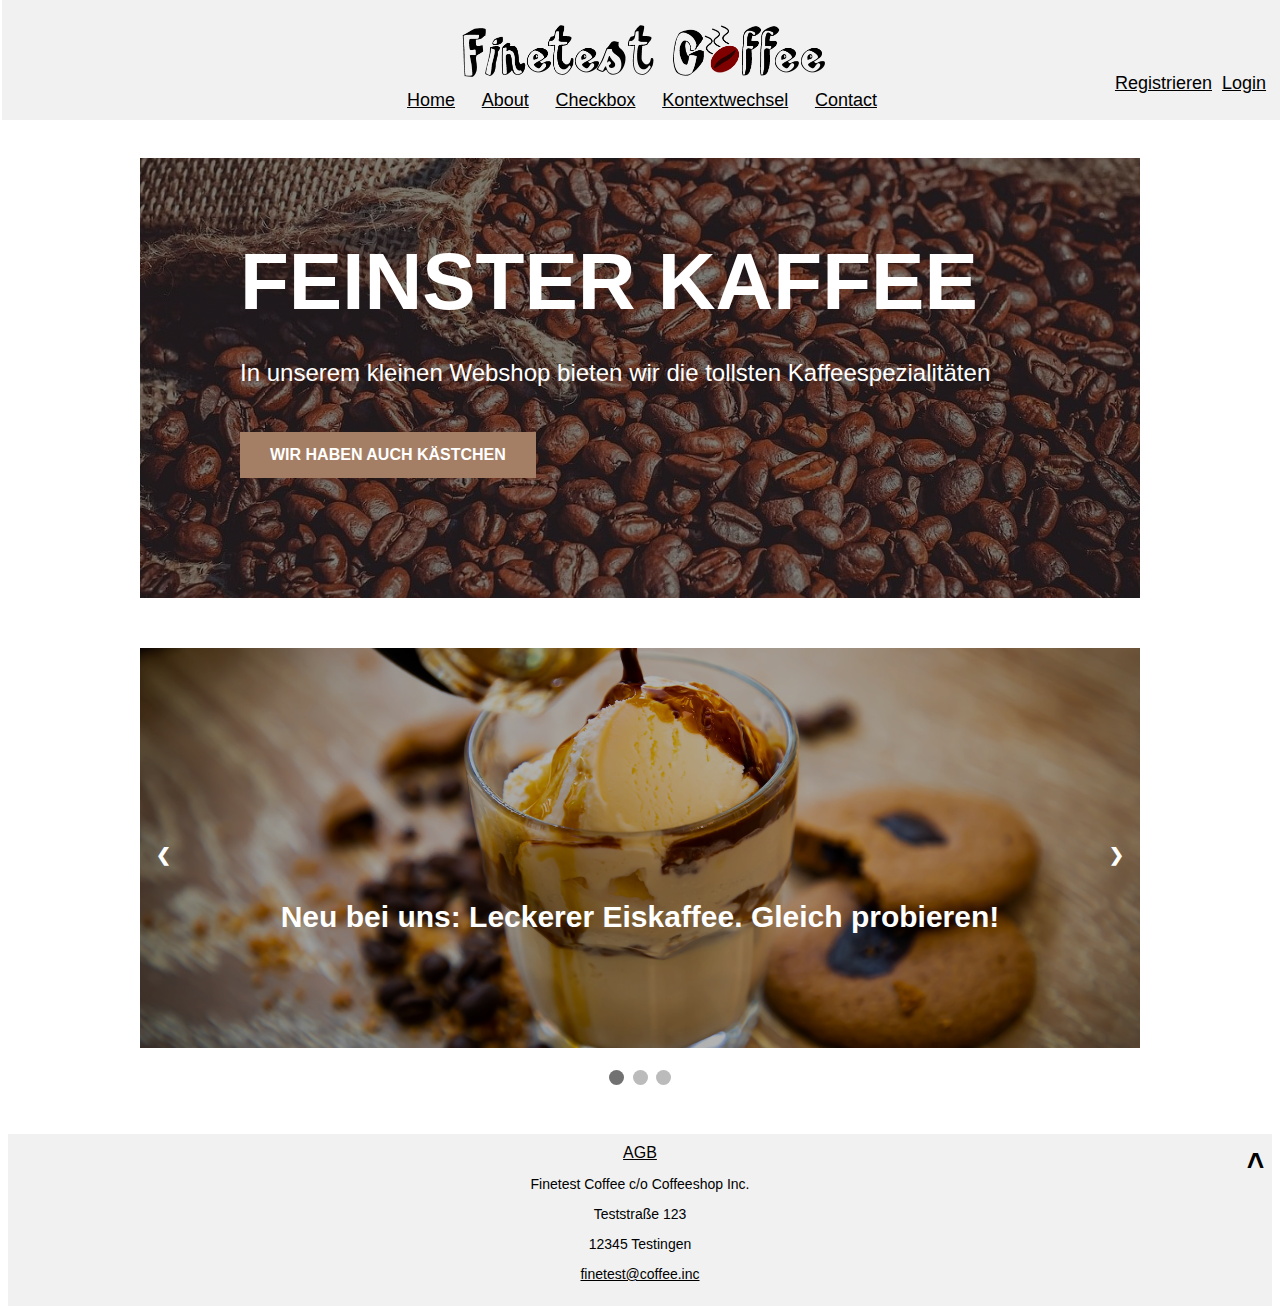
<file: index.html>
<!DOCTYPE html>
<html style="font-size: 16px;">

<head>
<meta charset="utf-8">
<meta name="viewport" content="width=device-width, initial-scale=1.0">
<link rel="stylesheet" href="css/coffeeshop.css">
	<link rel="stylesheet" href="css/login.css">
	<link rel="stylesheet" href="css/register.css">
	<link rel="icon" type="image/x-icon"
	href="img/coffee/icon.png">	
    <title>coffeeshop</title>


	<script>  
		var users = [["tester", "password", "Tester"],["admin", "admin", "Admin"]];
		if(JSON.parse(sessionStorage.getItem("Users")) == null){
			sessionStorage.setItem("Users", JSON.stringify(users));
		}
		console.log(JSON.parse(sessionStorage.getItem("Users")));
		console.log(sessionStorage.getItem("LoggedIn"));

		




		function displayLoginForm() {
	    	document.getElementById("overlay").style.display = "block";
			document.getElementById("login-username-msg").innerHTML = "";
		 	document.getElementById("login-password-msg").innerHTML = "";	
			 document.getElementById("loginform").reset();
				
	}    
	// When the user clicks anywhere outside of the modal, close it
	window.onclick = function(event) {
	if (event.target == document.getElementById("overlay")) {
		document.getElementById("login-username-msg").innerHTML = "";
		document.getElementById("login-password-msg").innerHTML = "";
		document.getElementById("loginform").reset();
		document.getElementById("overlay").style.display = "none";	
	}
	if (event.target == document.getElementById("modal-register")) {
		document.getElementById("register-username").innerHTML = "";
		document.getElementById("register-pw").innerHTML = "";
		document.getElementById("register-pwrep").innerHTML = "";
		
		document.getElementById("regform").reset();
		document.getElementById("modal-register").style.display = "none";	
	}
	}

		function displayRegForm(){
			document.getElementById("modal-register").style.display = "block";
		}



	</script>
</head>
<body>
	<header>
		
		<div>
 			<a href="index.html"><img id="headlogo" src="img/coffee/logo.png"></img></a> 
 		</div>
		
		<div id="profileArea">
		 	<div id='accountbar'><a href='#' onClick='displayLoginForm()'>Login</a></div>
			<div id='reglink'><a href='#' onClick='displayRegForm()'>Registrieren</a></div>
		</div>	
         
     
    
		<nav>
			<a class="topnavigation" href="index.html">Home</a> 
			<a class="topnavigation" href="about.html">About</a>
			<a class="topnavigation" href="checkboxes.html">Checkbox</a>		
			<a class="topnavigation" href="context.html">Kontextwechsel</a>			
			<a class="topnavigation" href="#footer">Contact</a>
		</nav>
	</header>

	<!-- Overlay für den modalen Dialog -->
	<div id="overlay" class="modaldialog">
		<div id="loginContainer">
		<h2>Login</h2>    	
		<form id="loginform" method="post" action="#">
			<div class="login">
				<div><input type="text" placeholder="Username" id="login-username" name="username" autocomplete="off"></div>
				<div><span id="login-username-msg"></span></div>
			</div>
			<div class="login">
									<input type="password" placeholder="Passwort" id="login-password" name="password" autocomplete="new-password">
								<div><span id="login-password-msg"></span></div>                
			</div>
			<div class="login">
				<input id="login-submit" type="button" onClick="checkLoginPassword()" value="Login">
			</div>
		</form>
		</div>
	</div>


	<div id="modal-register" class="modaldialog">
		<div id="containerRegister">
			<h2>Registrieren</h2>
			<div class="errormsg"></div>
			<form id="regform" action="javascript:register()" method="POST" name="form">
				<div class="reg email">
					<div><input type="text" placeholder="Username" class="form input" id="register-username" name="username" autocomplete="off" required="required" pattern="^[A-Za-z\d\u00d6\u00f6\u00c4\u00e4\u00dc\u00fc]{4,12}$" ></div>
					<div><span class="errormsg" id=usrmsg></span></div>
				</div>
				<div class="reg pw">
					<input type="password" placeholder="Passwort" class="form input" id="register-pw" name="pw" autocomplete="new-password" required="required" pattern="^[A-Za-z\d@$!%*?]{8,20}$" >
					<div><span class="errormsg" id=pwmsg></span></div>
				</div>
				<div class="reg rpw">
					<input type="password" placeholder="Passwort wiederholen" class="form input" id="register-pwrep" name="pwrep" autocomplete="new-password" required="required" pattern="^[A-Za-z\d@$!%*?]{8,20}$" >
					<div><span class="errormsg" id=repwmsg></span></div>
				</div>

				<div class="reg dropdown">
					<select id="register-role">
						<option>Kunde</option>
						<option>Tester</option>
						<option>Admin</option>
						<option>Händler</option>
					</select>
					
				</div>

				<div class="reg agbcheck">
					<label>
						<input type="checkbox" id="register-check" required="required" >Ja, ich habe die <a href="agb.html" target="_blank" rel="noopener noreferrer">AGB</a> gelesen und akzeptiere diese. 
					</label>
					<div><span class="errormsg" id=agbmsg></span></div>
				</div>
				<div class="reg btn">
					<input type="submit" class="button" value="Registrieren">
				</div>
			</form>  
    	</div> 

	</div>
	
	<div id="register-overlay" class="modaldialog">
		<div id="overlaysubmit">
			<div style="display:grid; padding: 15px;">
				<h2>Deine Registrierung war erfolgreich!</h2>
				<div>
					<span>Username:</span>
					<span id="successusrname"></span>
				</div>
				<div>
					<span>Passwort:</span>
					<span id="successpw"></span>
				</div>
				<div>
					<span>Rolle:</span>
					<span id="successtype"></span>
				</div>
				
				
				
			</div>
		<button type="button" class="button" onclick="window.location.replace('index.html')">OK</button>
		</div>
	</div>

	<script src="js/login.js"></script>   
	<script src="js/register.js"></script>   
	<content>

 

    <link rel="stylesheet" href="css/coffee/index.css">
    
    <section class="mpshopsection clearfix" id="mpshoplink">
    	<div class="mpshopdiv clearfix">
    		<h1 class="mpshoptitle">Feinster Kaffee</h1>
    		<p class="mpshoptext">In unserem kleinen Webshop bieten wir die tollsten Kaffeespezialitäten</p>
    		<a class="mpshopbtn" href="checkboxes.html">Wir haben auch Kästchen</a>
    	</div>
    </section>
    
	 
	<section id="carouselsec">
		<div class="slideshow-container">
			<div class="sec2slides fade">
				<img src="img/coffee/carousel1.jpg" class="sec2img">
				<div class="sec2slidetext">Neu bei uns: Leckerer Eiskaffee. Gleich probieren!</div>
			</div>
			<div class="sec2slides fade">
				<img src="img/coffee/carousel2.jpg" class="sec2img">
				<div class="sec2slidetext">Gerade in der kalten Jahreszeit: Kaffee, Chai, heiße Schokolade</div>
			</div>
			<div class="sec2slides fade">
				<img src="img/coffee/carousel3.jpg" class="sec2img">
				<div class="sec2slidetext">Auch für Profis: Bohnen von höchster Qualität</div>
			</div>
			<a class="prev" onclick="plusSlides(-1)">&#10094;</a>
  			<a class="next" onclick="plusSlides(1)">&#10095;</a>
		</div>
		<br>
        <div style="text-align:center">
          <span class="dot" onclick="currentSlide(1)"></span>
          <span class="dot" onclick="currentSlide(2)"></span>
          <span class="dot" onclick="currentSlide(3)"></span>
          <span id="dots">000</span>
        </div>
    
	</section>
	<script src="js/index.js"></script>
		<section id="bottomsection">
	</section>
	
	</content>
	<footer id="footer">
	  <a id="linktop" onclick="window.scrollTo(0, 0);">&#708;</a>
	  <div>
	  	 <a href='agb.html'>AGB</a> 
	  </div>
	  <div id="contactdata">
	  	<p>Finetest Coffee c/o Coffeeshop Inc.</p>
	  	<p>Teststraße 123</p>
	  	<p>12345 Testingen</p>
	  	<p><a href="mailto:testshoptest0@gmail.com">finetest@coffee.inc</a></p>
	  </div>
			

 	 </footer>

	 <script>
	 if(sessionStorage.getItem("LoggedIn") != null){
		let usrinf = JSON.parse( sessionStorage.getItem("LoggedIn"))
		document.getElementById("profileArea").innerHTML = "<div>" + usrinf[0] + " | " + usrinf[2] +"</div><div id='logout'><a href='#' onClick='logout()'>Logout</a></div>";
		}
	</script>


  </body>

</html>
</file>
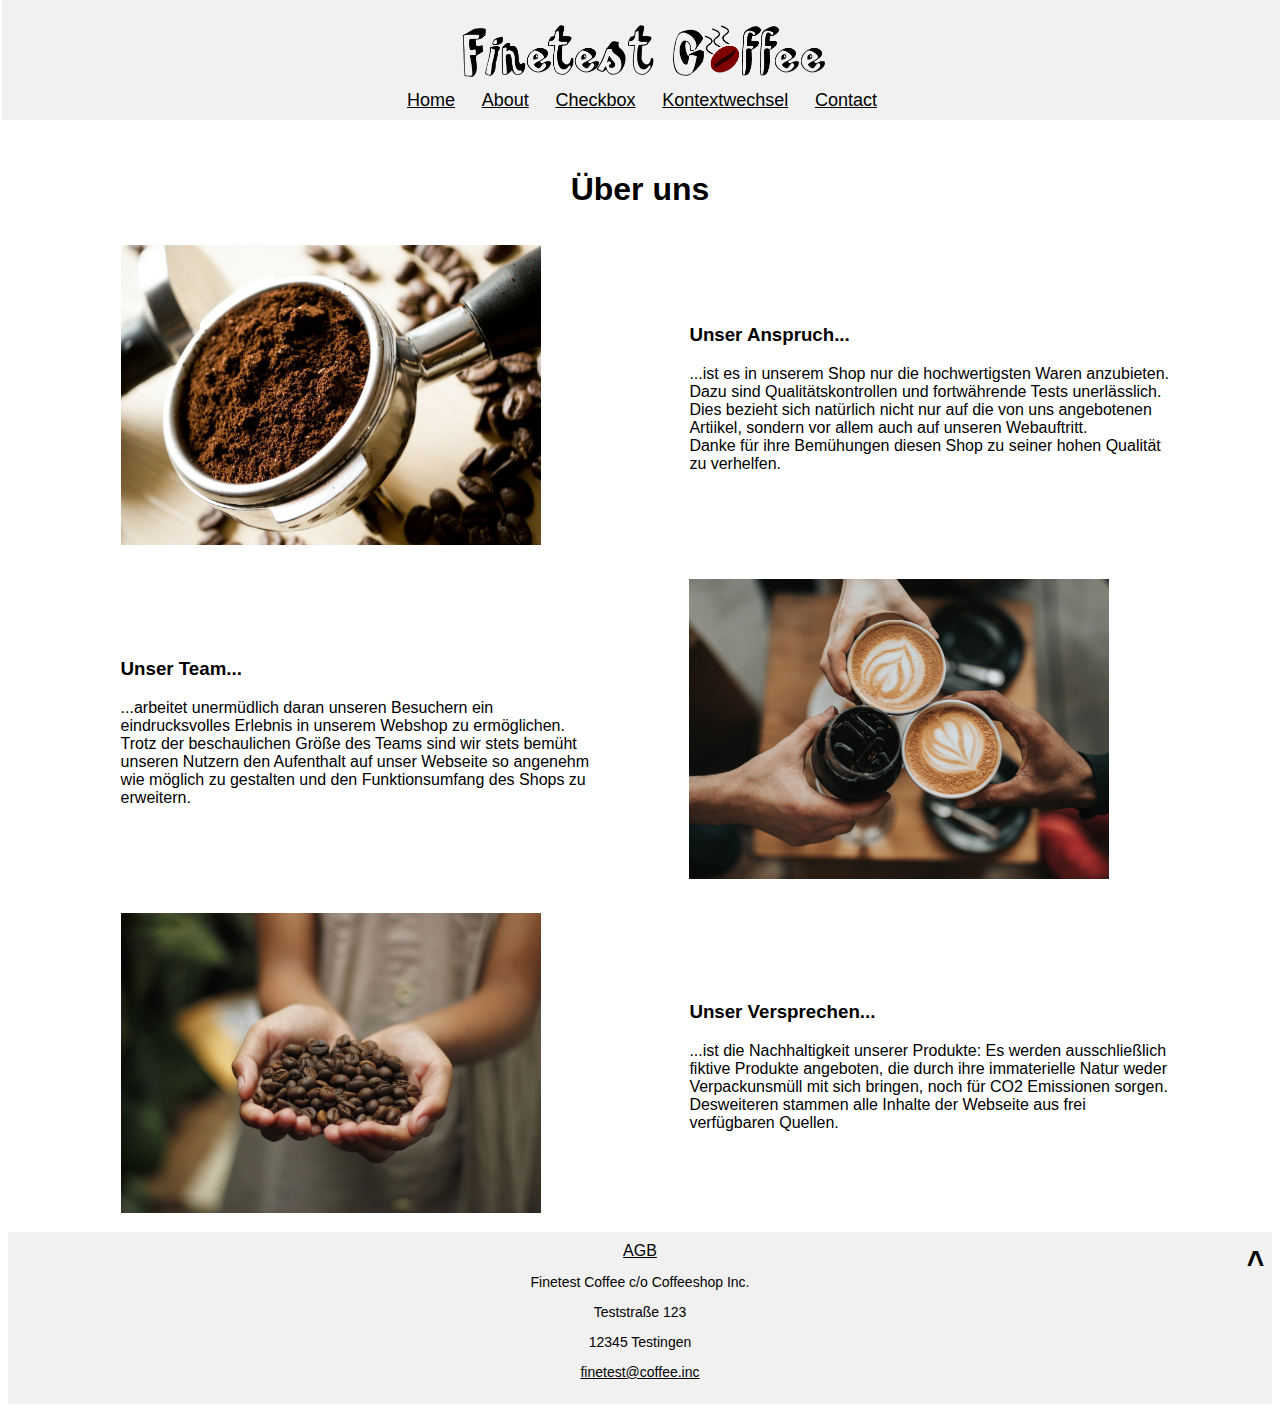
<file: about.html>
<!DOCTYPE html>
<html style="font-size: 16px;">

<meta http-equiv="content-type" content="text/html;charset=UTF-8" />
<head>
<meta charset="utf-8">
<meta name="viewport" content="width=device-width, initial-scale=1.0">
<link rel="stylesheet" href="css/coffeeshop.css">
<link rel="icon" type="image/x-icon" href="img/coffee/icon.png">	

		
<title>coffeeshop</title>
</head>

<body>
	<header>

		<div>
 			<a href="index.html"><img id="headlogo" src="img/coffee/logo.png"></img></a> 
 		</div>
 
 		<nav>
			<a class="topnavigation" href="index.html">Home</a> 
			<a class="topnavigation" href="about.html">About</a>
			<a class="topnavigation" href="checkboxes.html">Checkbox</a>		
			<a class="topnavigation" href="context.html">Kontextwechsel</a>			
			<a class="topnavigation" href="#footer">Contact</a>
		</nav>
	</header>


	<content>	<link rel="stylesheet" href="css/coffee/about.css">
	<div class="row">
    	<div class="col" id="maincontent">
        	<section class="sectitle">
        		<h1>Über uns</h1>
        	</section>
        	<section class="seccontent">
        		<div class="secrow">
        			<div class="seccol">
        				<img class="secimg" src="img/coffee/about1.png">
        			</div>
        			<div class="seccol">
        				<div class="coltext">
        					<h3>Unser Anspruch...</h3>
            				<p>...ist es in unserem Shop nur die hochwertigsten Waren anzubieten. Dazu sind Qualitätskontrollen und fortwährende Tests unerlässlich.<br> Dies bezieht sich natürlich nicht nur auf die von uns angebotenen Artiikel, sondern vor allem auch auf unseren Webauftritt.<br> Danke für ihre Bemühungen diesen Shop zu seiner hohen Qualität zu verhelfen.</p>
        				</div>
        			</div>
        		</div>
        	</section>
        	<section>
        		<div class="secrow">
        			<div class="seccol">
        				<div class="coltext">
        					<h3>Unser Team...</h3>
            				<p>...arbeitet unermüdlich daran unseren Besuchern ein eindrucksvolles Erlebnis in unserem Webshop zu ermöglichen. <br>Trotz der beschaulichen Größe des Teams sind wir stets bemüht unseren Nutzern den Aufenthalt auf unser Webseite so angenehm wie möglich zu gestalten und den Funktionsumfang des Shops zu erweitern.</p>
        				</div>
        			</div>
        			<div class="seccol">
        				<img class="secimg" src="img/coffee/about2.png">
        			</div>
        		</div>
        	</section><section>
        		<div class="secrow">
        			<div class="seccol">
        				<img class="secimg" src="img/coffee/about3.png">
        			</div>
        			<div class="seccol">
        				<div class="coltext">
        					<h3>Unser Versprechen...</h3>
            				<p>...ist die Nachhaltigkeit unserer Produkte: Es werden ausschließlich fiktive Produkte angeboten, die durch ihre immaterielle Natur weder Verpackunsmüll mit sich bringen, noch für CO2 Emissionen sorgen. Desweiteren stammen alle Inhalte der Webseite aus frei verfügbaren Quellen.</p>
        				</div>
        			</div>
        		</div>
        	</section>
    	</div>
	</div>
	
	</content>
	
	<footer id="footer">
	  <a id="linktop" onclick="window.scrollTo(0, 0);">&#708;</a>
	  <div>
	  	 <a href='agb.html'>AGB</a> 
	  </div>
	  <div id="contactdata">
	  	<p>Finetest Coffee c/o Coffeeshop Inc.</p>
	  	<p>Teststraße 123</p>
	  	<p>12345 Testingen</p>
	  	<p><a href="mailto:testshoptest0@gmail.com">finetest@coffee.inc</a></p>
	  </div>
			

	  	  	</footer>
  </body>


</html>
</file>
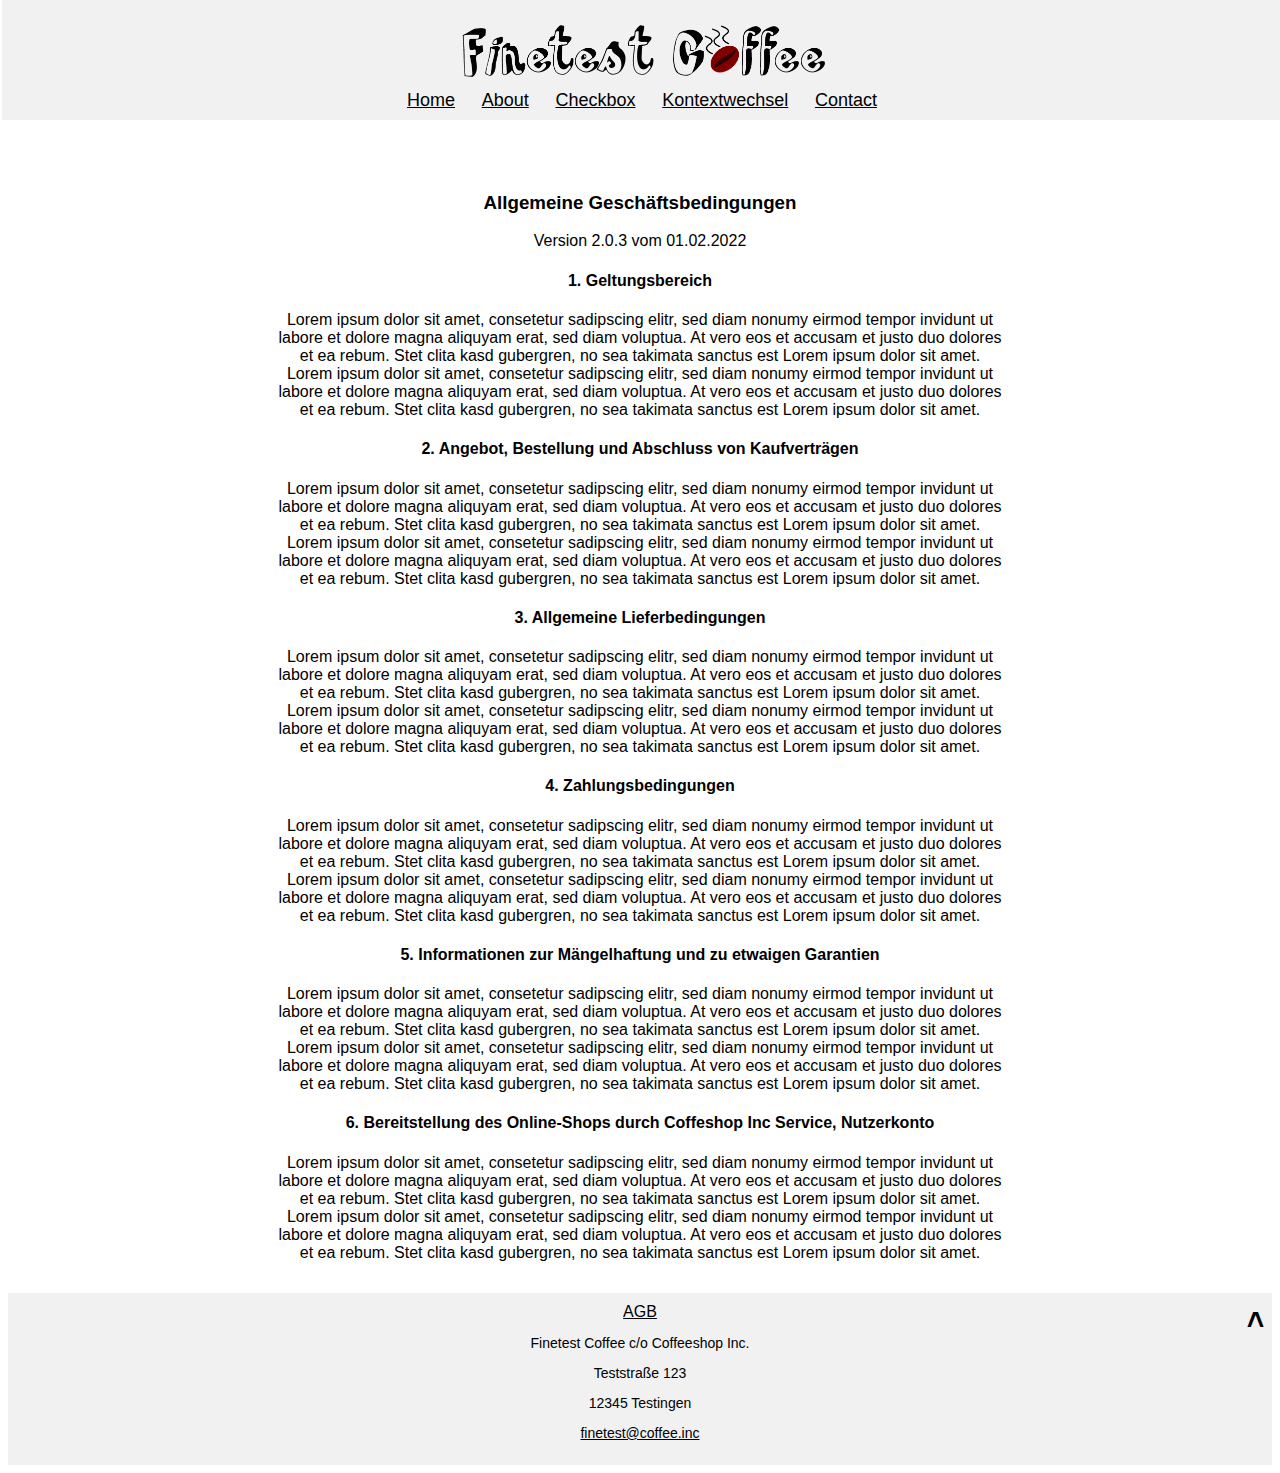
<file: agb.html>
<!DOCTYPE html>
<html style="font-size: 16px;">

<meta http-equiv="content-type" content="text/html;charset=UTF-8" />
<head>
<meta charset="utf-8">
<meta name="viewport" content="width=device-width, initial-scale=1.0">
<link rel="stylesheet" href="css/coffeeshop.css">
	<link rel="stylesheet" href="css/login.css">	<link rel="icon" type="image/x-icon"
	href="img/coffee/icon.png">

	<script>var defectvar=0;</script>	

		
    <title>coffeeshop</title>
</head>
<body>
	<header>

		<div>
 			<a href="index.html"><img id="headlogo" src="img/coffee/logo.png"></img></a> 
 		</div>

 		<nav>
			<a class="topnavigation" href="index.html">Home</a> 
			<a class="topnavigation" href="about.html">About</a>
			<a class="topnavigation" href="checkboxes.html">Checkbox</a>		
			<a class="topnavigation" href="context.html">Kontextwechsel</a>			
			<a class="topnavigation" href="#footer">Contact</a>
		</nav>
	</header>
	<content>

<div class="agbrow">
<div class="agbcol"></div>
<div class="agbcolmid">
    <div>
    <h3>Allgemeine Geschäftsbedingungen</h3>
    <p>Version 2.0.3 vom 01.02.2022<p>
    </div>
    <div>
    
    <h4>1. Geltungsbereich</h4><p>Lorem ipsum dolor sit amet, consetetur sadipscing elitr, sed diam nonumy eirmod tempor invidunt ut labore et dolore magna aliquyam erat,
     sed diam voluptua. At vero eos et accusam et justo duo dolores et ea rebum. Stet clita kasd gubergren, no sea takimata sanctus est Lorem ipsum dolor sit amet. Lorem 
     ipsum dolor sit amet, consetetur sadipscing elitr, sed diam nonumy eirmod tempor invidunt ut labore et dolore magna aliquyam erat, sed diam voluptua. At vero eos et
      accusam et justo duo dolores et ea rebum. Stet clita kasd gubergren, no sea takimata sanctus est Lorem ipsum dolor sit amet.</p>
    <h4>2. Angebot, Bestellung und Abschluss von Kaufverträgen</h4>
    <p>Lorem ipsum dolor sit amet, consetetur sadipscing elitr, sed diam nonumy eirmod tempor invidunt ut labore et dolore magna aliquyam erat,
     sed diam voluptua. At vero eos et accusam et justo duo dolores et ea rebum. Stet clita kasd gubergren, no sea takimata sanctus est Lorem ipsum dolor sit amet. Lorem 
     ipsum dolor sit amet, consetetur sadipscing elitr, sed diam nonumy eirmod tempor invidunt ut labore et dolore magna aliquyam erat, sed diam voluptua. At vero eos et
      accusam et justo duo dolores et ea rebum. Stet clita kasd gubergren, no sea takimata sanctus est Lorem ipsum dolor sit amet.</p>
    <h4>3. Allgemeine Lieferbedingungen</h4>
    <p>Lorem ipsum dolor sit amet, consetetur sadipscing elitr, sed diam nonumy eirmod tempor invidunt ut labore et dolore magna aliquyam erat,
     sed diam voluptua. At vero eos et accusam et justo duo dolores et ea rebum. Stet clita kasd gubergren, no sea takimata sanctus est Lorem ipsum dolor sit amet. Lorem 
     ipsum dolor sit amet, consetetur sadipscing elitr, sed diam nonumy eirmod tempor invidunt ut labore et dolore magna aliquyam erat, sed diam voluptua. At vero eos et
      accusam et justo duo dolores et ea rebum. Stet clita kasd gubergren, no sea takimata sanctus est Lorem ipsum dolor sit amet.</p>
    <h4>4. Zahlungsbedingungen</h4>
    <p>Lorem ipsum dolor sit amet, consetetur sadipscing elitr, sed diam nonumy eirmod tempor invidunt ut labore et dolore magna aliquyam erat,
     sed diam voluptua. At vero eos et accusam et justo duo dolores et ea rebum. Stet clita kasd gubergren, no sea takimata sanctus est Lorem ipsum dolor sit amet. Lorem 
     ipsum dolor sit amet, consetetur sadipscing elitr, sed diam nonumy eirmod tempor invidunt ut labore et dolore magna aliquyam erat, sed diam voluptua. At vero eos et
      accusam et justo duo dolores et ea rebum. Stet clita kasd gubergren, no sea takimata sanctus est Lorem ipsum dolor sit amet.</p>
    <h4>5. Informationen zur Mängelhaftung und zu etwaigen Garantien</h4>
    <p>Lorem ipsum dolor sit amet, consetetur sadipscing elitr, sed diam nonumy eirmod tempor invidunt ut labore et dolore magna aliquyam erat,
     sed diam voluptua. At vero eos et accusam et justo duo dolores et ea rebum. Stet clita kasd gubergren, no sea takimata sanctus est Lorem ipsum dolor sit amet. Lorem 
     ipsum dolor sit amet, consetetur sadipscing elitr, sed diam nonumy eirmod tempor invidunt ut labore et dolore magna aliquyam erat, sed diam voluptua. At vero eos et
      accusam et justo duo dolores et ea rebum. Stet clita kasd gubergren, no sea takimata sanctus est Lorem ipsum dolor sit amet.</p>
   	<h4>6. Bereitstellung des Online-Shops durch Coffeshop Inc Service, Nutzerkonto</h4>
    <p>Lorem ipsum dolor sit amet, consetetur sadipscing elitr, sed diam nonumy eirmod tempor invidunt ut labore et dolore magna aliquyam erat,
     sed diam voluptua. At vero eos et accusam et justo duo dolores et ea rebum. Stet clita kasd gubergren, no sea takimata sanctus est Lorem ipsum dolor sit amet. Lorem 
     ipsum dolor sit amet, consetetur sadipscing elitr, sed diam nonumy eirmod tempor invidunt ut labore et dolore magna aliquyam erat, sed diam voluptua. At vero eos et
      accusam et justo duo dolores et ea rebum. Stet clita kasd gubergren, no sea takimata sanctus est Lorem ipsum dolor sit amet.</p>
    </div>


</div>
<div class="agbcol"></div>
</div>

	</content>
	<footer id="footer">
	  <a id="linktop" onclick="window.scrollTo(0, 0);">&#708;</a>
	  <div>
	  	 <a href='agb.html'>AGB</a> 
	  </div>
	  <div id="contactdata">
	  	<p>Finetest Coffee c/o Coffeeshop Inc.</p>
	  	<p>Teststraße 123</p>
	  	<p>12345 Testingen</p>
	  	<p><a href="mailto:testshoptest0@gmail.com">finetest@coffee.inc</a></p>
	  </div>


	  	  	</footer>
  </body>

</html>
</file>
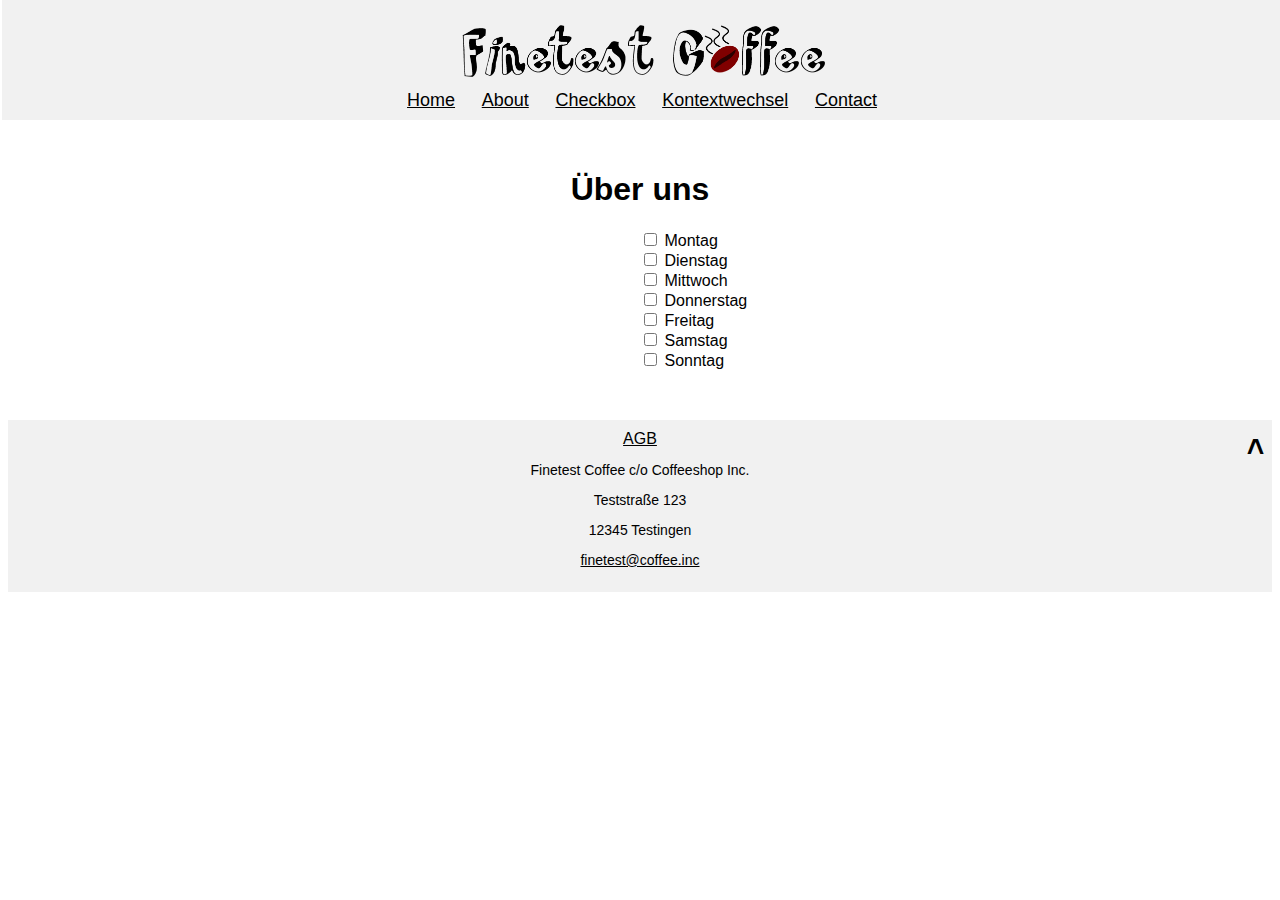
<file: checkboxes.html>
<!DOCTYPE html>
<html style="font-size: 16px;">

<meta http-equiv="content-type" content="text/html;charset=UTF-8" />
<head>
<meta charset="utf-8">
<meta name="viewport" content="width=device-width, initial-scale=1.0">
<link rel="stylesheet" href="css/coffeeshop.css">
<link rel="icon" type="image/x-icon" href="img/coffee/icon.png">	

		
<title>coffeeshop</title>
</head>

<body>
	<header>

		<div>
 			<a href="index.html"><img id="headlogo" src="img/coffee/logo.png"></img></a> 
 		</div>
 
 		<nav>
			<a class="topnavigation" href="index.html">Home</a> 
			<a class="topnavigation" href="about.html">About</a>
			<a class="topnavigation" href="checkboxes.html">Checkbox</a>		
			<a class="topnavigation" href="context.html">Kontextwechsel</a>			
			<a class="topnavigation" href="#footer">Contact</a>
		</nav>
	</header>


	<content>	<link rel="stylesheet" href="css/coffee/checkboxes.css">
	<div class="row">
    	<div class="col" id="maincontent">
        	<section class="sectitle">
        		<h1>Über uns</h1>
        	</section>
        	<section class="seccontent">
        		<div>
                    <form>
                        <div>
                            <input type="checkbox" id="cb1" name="checkbox1">
                            <label for="checkbox1">Montag</label>
                        </div>
                        <div>
                            <input type="checkbox" id="cb2" name="checkbox2">
                            <label for="checkbox2">Dienstag</label>
                        </div>
                        <div>
                            <input type="checkbox" id="cb3" name="checkbox3">
                            <label for="checkbox3">Mittwoch</label>
                        </div>
                        <div>
                            <input type="checkbox" id="cb4" name="checkbox4">
                            <label for="checkbox4">Donnerstag</label>
                        </div>
                        <div>
                            <input type="checkbox" id="cb5" name="checkbox5">
                            <label for="checkbox5">Freitag</label>
                        </div>
                        <div>
                            <input type="checkbox" id="cb6" name="checkbox6">
                            <label for="checkbox6">Samstag</label>
                        </div>
                        <div>
                            <input type="checkbox" id="cb7" name="checkbox7">
                            <label for="checkbox7">Sonntag</label>
                        </div>
                    </form>
                </div>
        	</section>
    	</div>
	</div>
	
	</content>
	
	<footer id="footer">
	  <a id="linktop" onclick="window.scrollTo(0, 0);">&#708;</a>
	  <div>
	  	 <a href='agb.html'>AGB</a> 
	  </div>
	  <div id="contactdata">
	  	<p>Finetest Coffee c/o Coffeeshop Inc.</p>
	  	<p>Teststraße 123</p>
	  	<p>12345 Testingen</p>
	  	<p><a href="mailto:testshoptest0@gmail.com">finetest@coffee.inc</a></p>
	  </div>
			

	  	  	</footer>
  </body>


</html>
</file>
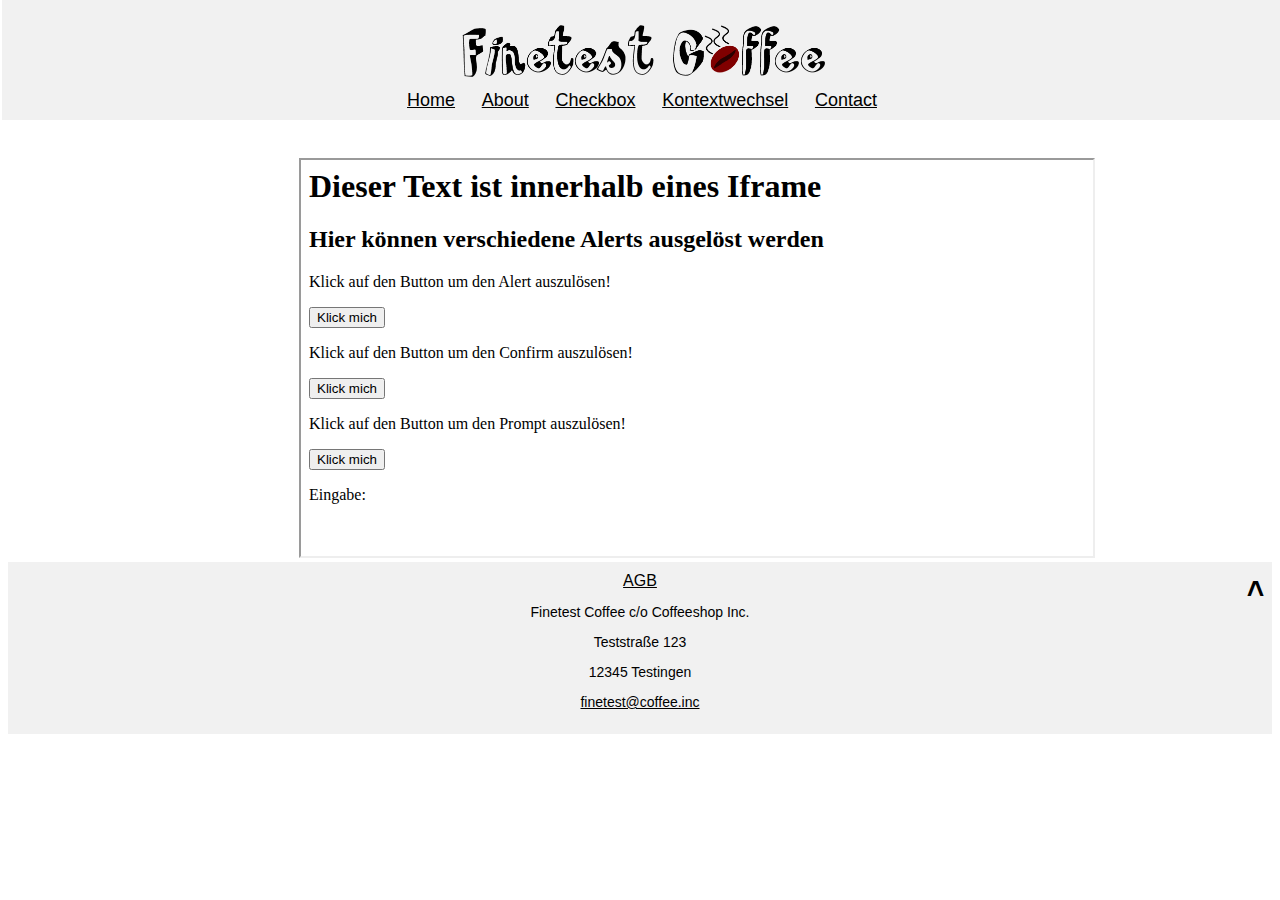
<file: context.html>
<!DOCTYPE html>
<html style="font-size: 16px;">

<meta http-equiv="content-type" content="text/html;charset=UTF-8" />
<head>
<meta charset="utf-8">
<meta name="viewport" content="width=device-width, initial-scale=1.0">
<link rel="stylesheet" href="css/coffeeshop.css">
<link rel="icon" type="image/x-icon" href="img/coffee/icon.png">	

		
<title>coffeeshop</title>
</head>

<body>
	<header>

		<div>
 			<a href="index.html"><img id="headlogo" src="img/coffee/logo.png"></img></a> 
 		</div>
 
 		<nav>
			<a class="topnavigation" href="index.html">Home</a> 
			<a class="topnavigation" href="about.html">About</a>
			<a class="topnavigation" href="checkboxes.html">Checkbox</a>		
			<a class="topnavigation" href="context.html">Kontextwechsel</a>			
			<a class="topnavigation" href="#footer">Contact</a>
		</nav>
	</header>


	<content>	<link rel="stylesheet" href="css/coffee/about.css">
	<div class="row">
    	<div class="col" id="maincontent">
            <iframe id="MyIframe" src="frame.html">
            </iframe>

            
    	</div>
	</div>
	
	</content>
	
	<footer id="footer">
	  <a id="linktop" onclick="window.scrollTo(0, 0);">&#708;</a>
	  <div>
	  	 <a href='agb.html'>AGB</a> 
	  </div>
	  <div id="contactdata">
	  	<p>Finetest Coffee c/o Coffeeshop Inc.</p>
	  	<p>Teststraße 123</p>
	  	<p>12345 Testingen</p>
	  	<p><a href="mailto:testshoptest0@gmail.com">finetest@coffee.inc</a></p>
	  </div>
			

	  	  	</footer>
  </body>


</html>
</file>
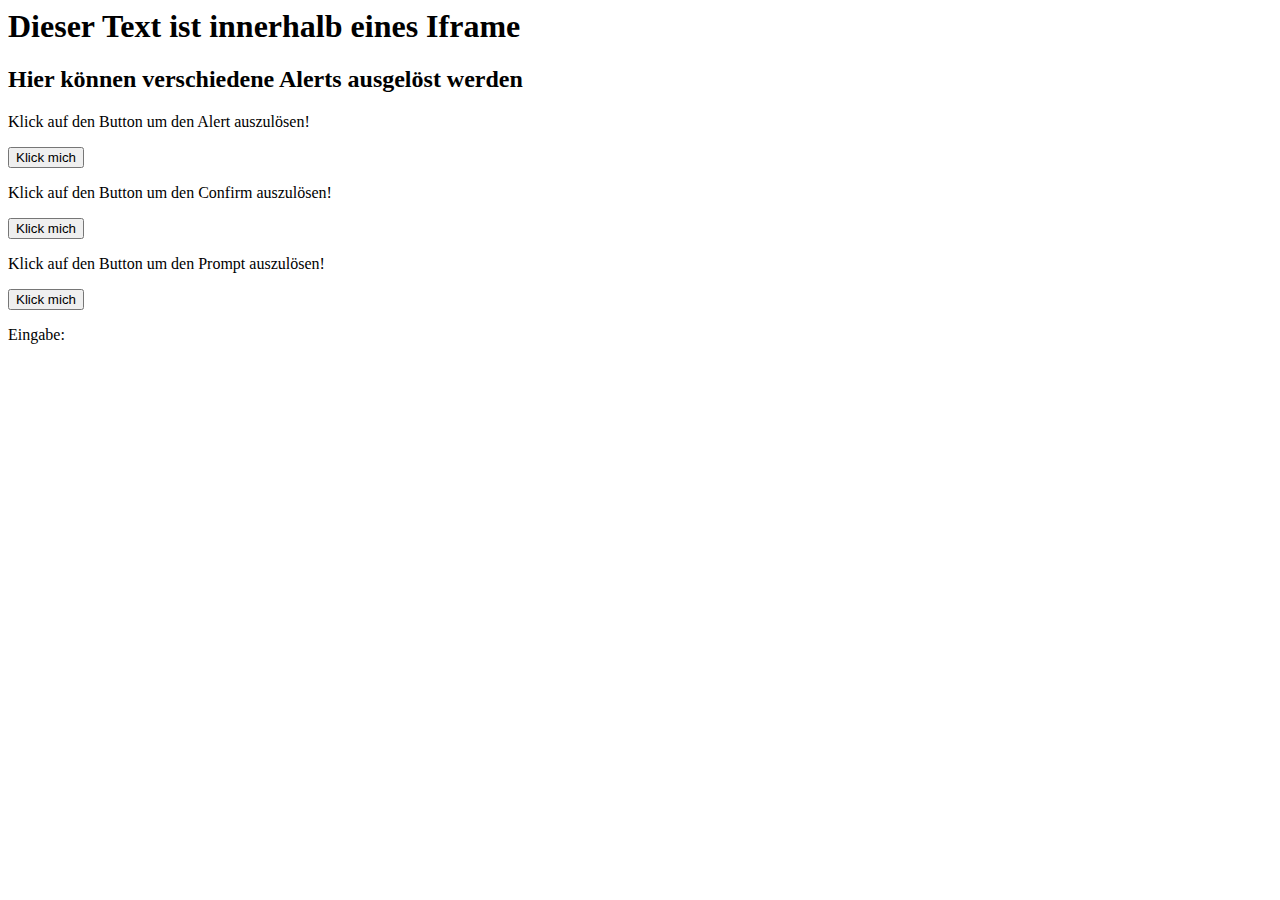
<file: frame.html>
<html>
    <head>
    </head>
    <body contenteditable="false">

    <h1>Dieser Text ist innerhalb eines Iframe</h1>
    <h2>Hier können verschiedene Alerts ausgelöst werden</h2>
    
    <p>Klick auf den Button um den Alert auszulösen!</p>
    
    <button onclick="myAlert()">Klick mich</button>

    <p>Klick auf den Button um den Confirm auszulösen!</p>
    
    <button onclick="myConfirm()">Klick mich</button>

    <p>Klick auf den Button um den Prompt auszulösen!</p>
    
    <button onclick="myPrompt()">Klick mich</button>
    <p>Eingabe:</p><p id="promptresult"></p>
    
    <script>
    function myAlert() {
      alert("Hallo! Das ist ein Alert.");
    }
    function myConfirm() {
      confirm("Hallo! Das ist ein Confirm.");
    }
    function myPrompt() {
      let prompttext = prompt("Hallo! Das ist ein Prompt.");
      document.getElementById("promptresult").innerHTML = prompttext;
    }

    </script>
    
    
    
    </body></html>
</file>
<file: css/coffeeshop.css>
* {
  box-sizing: border-box;
}

/* Style the body */
body {
  font-family: Arial, Helvetica, sans-serif;
}

header {
  top:0px;
  position:fixed !important;
  width:100%;
  z-index: 9999;
  background-color: #f1f1f1;
  padding: 20px;
  text-align: center;
  font-size: 24px;
  margin-left:-6px;
  height:140px;
}
content {
  top:150px;
  position:relative;
  width:100%;
  overflow:auto;
  width:100%;
}
footer {
  bottom:0px;
  position:relative;
  margin-top:150px;
  width:100%;
  background-color: #f1f1f1;
  padding: 10px;
  text-align: center;
}
#MyIframe{
    margin-left: 20%;
    width: 70%;
    height: 400px;

}
#headlogo{
	max-width: 30%;
	max-height: 80px;
}
#linktop{
    text-decoration: none;
    font-size: 30px;
    font-weight: 600;
    position: absolute;
    left: 98%;
    cursor:pointer;
}
#profileArea{
	font-size: 18px;
	position: absolute;
 	bottom: 13px;
 	margin-top: 30px;
	right: 60px;
}
#accountbar{
	font-size: 18px;
	position: absolute;
 	bottom: 13px;
 	margin-top: 30px;
	
}
#reglink {
	font-size: 18px;
	position: absolute;
 	bottom: 13px;
 	margin-top: 30px;
	right: 10px;
}
.topnavigation {
  font-size: 18px;
  padding: 10px
}
#cart {
  position: absolute;
  bottom: 60px;
  right: 60px;
}

#contactdata{
	font-size: 14px;	
}

a {
  text-decoration: underline;
}
a:link {
  color: black;
}
a:visited {
  color: black;;
}
a:hover {
  color: #FF304C;
}
.textcenter{
	text-align:center;
}
.errormsg{
	color:red;
	font-size: 12px;
}
/* Hintergrund transparent �berlagern */
.modaldialog{
	position: fixed;
	display: none;
	width: 100%;
	height: 100%;
	top: 0;
	left: 0;
	right: 0;
	bottom: 0;
	background-color: rgba(0,0,0,0.4);
	z-index: 1;
}
/* Login-Dialog für den modalen Dialog */
#loginContainer {
	margin: 15% auto;
	padding: 20px;
	border: 1px solid #888;
	background-color: #ffffff;
	width: 50%;
	text-align: center;
	vertical-align: middle;
}

/* Login-Dialog für den modalen Dialog Registrierung */
#containerRegister {
	margin: 15% auto;
	padding: 20px;
	border: 1px solid #888;
	background-color: #ffffff;
	width: 50%;
	text-align: center;
	vertical-align: middle;
}


/* Allgemein: Formular Eingabefelder */
input {
	border: 1px solid #ced4da;
	border-radius: 3px;
	padding: 0.375rem 0.5rem;
}
select {
	border: 1px solid #ced4da;
	border-radius: 3px;
	padding: 0.375rem 0.5rem;
}
.button {
  transition-duration: 0.4s;
  border: 1px solid #ced4da;
  border-radius: 3px;
  padding: 0.375rem 0.5rem;
}
.button:hover {
  background-color: #cecece; 
}
/* AGB Seite */
.agbcol {
  float: left;
  width: 20%;
  padding: 15px;
}
.agbcolmid{
  float: left;
  width: 60%;
  padding: 15px;
  list-style-position: inside;
  text-align: center;
}
.agbrow:after {
  content: "";
  display: table;
  clear: both;
}
.hidden{
	visibility: hidden;
	pointer-events: none;
}
.constructionsec{
	margin: auto;
	max-width: 1000px;
	text-align:center;
	padding: 50px;
}
.imgconstruction{
	height: 250px;
}

#cartCount {
	position: absolute;
	bottom: 25px;
	left: 22px;
	font-size: 50%;
	background-color: #A47F66;
	color: white;
	padding: 2px;
	border-radius: 20px;
}
@media only screen and (max-width: 1350px) {
		header{
		height:120px;
	}
}
@media only screen and (max-width: 800px) and (max-height:800px) {
	header{
		height:100px;
	}
	#accountbar {
		font-size: 16px;
	 	bottom: 0px;
		
	}
	#reglink{
		font-size: 16px;
		position: absolute;
		bottom: 20px;
		right: -39px;
	}

	#shoppingcart{
		
		width: 25px;
		height:25px;
	}
	.topnavigation {
		font-size: 16px;
	}
	#cartCount{
		bottom:15px;
	}
	#cart {
		right: 30px;
		top:20px;
	}
	content{
		top: 130px;
	}
	#linktop{
		left:95%;
	}
}	
@media only screen and (max-height:700px) {
	#headlogo{
		max-width: 30%;
		max-height: 50px;
	}
}
</file>
<file: css/login.css>
/* Loginformular */
.loginContainer {
    text-align: center;
    width: 100%;
}

.login {
    padding: 5px;
    margin: auto;
    font-size: 14px;
    padding-top: 10px;   
}

#overlaysubmit {
	margin: 15% auto;
	padding: 20px;
	border: 1px solid #888;
	background-color: #ffffff;
	width: 30%;
	text-align: center;
	vertical-align: middle;
}
</file>
<file: css/register.css>
/* Registrierungsformular */
.regContainer {
    text-align: center;
    width: 100%;
}

.reg {
    padding: 5px;
    margin: auto;
}

.agbcheck {
    font-size: 12px;
}

#overlaysubmit {
	margin: 15% auto;
	padding: 20px;
	border: 1px solid #888;
	background-color: #ffffff;
	width: 30%;
	text-align: center;
	vertical-align: middle;
}
</file>
<file: css/coffee/index.css>
.mpshopsection{
	background-image: linear-gradient(0deg, rgba(0,0,0,0.5), rgba(0,0,0,0.5)), url(../../img/coffee/mainpage_shoplink.jpg); 
	background-position: 50% 50%; 
	color: #ffffff;
	background-size: cover;
	background-repeat: no-repeat;
	line-height: 1.6;
	max-height: 500px;
    max-width: 1000px;
    margin: auto;
}
.mpshopdiv{
	pointer-events: none;
}
.mpshoptitle{
	text-transform: uppercase;
    font-size: 5rem;
    margin-left: 100px;
	line-height: 1.1;
	position: relative; 
	font-family: Roboto,sans-serif;
    margin-block-start: 1em;
    margin-block-end: 0.35em;  
}
.mpshoptext{
    font-size: 1.5rem;
    margin-left: 100px;
}
.mpshopbtn{
	pointer-events: initial;
	text-transform: uppercase;
	font-weight: 700;
	margin: 40px 100px 120px;
	color: #ffffff !important;
	background-color: #A47F66 !important;
	display: table;
	cursor: pointer;
	padding: 10px 30px;
	text-decoration: none;
}
    
.clearfix:after {
	clear: both;
}
.clearfix:after, .clearfix:before {
	content: '';
	display: table;
}
.slideshow-container {
	max-width: 1000px;
	position: relative;
	margin: auto;

}
.sec2img{
	width:100%;
	object-fit:cover;
	height:50vh;
	max-height: 400px;
	filter: brightness(0.7);
}
/* Hide the images by default */
.sec2slides {
  display: none;
}
/* Next & previous buttons */
.prev, .next {
  cursor: pointer;
  position: absolute;
  top: 50%;
  width: auto;
  margin-top: -22px;
  padding: 16px;
  color: white;
  font-weight: bold;
  font-size: 18px;
  transition: 0.6s ease;
  border-radius: 0 3px 3px 0;
  user-select: none;
  text-decoration: none;
}

/* Position the "next button" to the right */
.next {
  right: 0;
  border-radius: 3px 0 0 3px;
}

/* On hover, add a black background color with a little bit see-through */
.prev:hover, .next:hover {
  background-color: rgb(0 0 0 / 19%);
  color: white;
}

/* Caption text */
.sec2slidetext {
  color: #ffffff;
  font-size: 30px;
  font-weight: 600;
  padding: 8px 12px;
  position: absolute;
  bottom: 110px;
  width: 100%;
  text-align: center;
}

/* The dots/bullets/indicators */
.dot {
  cursor: pointer;
  height: 15px;
  width: 15px;
  margin: 0 2px;
  background-color: #bbb;
  border-radius: 50%;
  display: inline-block;
  transition: background-color 0.6s ease;
}

.active, .dot:hover {
  background-color: #717171;
}

/* Fading animation */
.fade {
  -webkit-animation-name: fade;
  -webkit-animation-duration: 3.5s;
  animation-name: fade;
  animation-duration: 3.5s;
  animation-timing-function: ease-in-out;
}

@-webkit-keyframes fade {
  from {opacity: .8}
  to {opacity: 1}
}

@keyframes fade {
  from {opacity: .8}
  to {opacity: 1}
}

#bottomsection{
	min-height: 5vh;
}

#carouselsec{
	margin-top:50px;
}
</file>
<file: css/coffee/about.css>
#maincontent{
	width:50%;
	margin:auto;
}

.secrow{
	display:flex;
}
.seccol{
	 flex: 50%;
     max-width:500px;
     margin:auto;
}
.secimg{
	max-width:500px;
	padding: 15px;
}
.coltext{
	padding-left: 15px;
}
.sectitle{
	text-align: center;
}
.seccontent{
	margin:auto;
}

@media only screen and (max-width: 2000px) {
	#maincontent{
		width:70%;
	}
}
@media only screen and (max-width: 1500px) {
	#maincontent{
		width:80%;
	}
}
@media only screen and (max-width: 1300px) {
	#maincontent{
		width:90%;
	}
	.secimg{
		max-width:450px;
	}
}
@media only screen and (max-width: 1000px) {
	#maincontent{
		width:100%;
	}
	.secimg{
		max-width:400px;
	}
}
@media only screen and (max-width: 800px) {
	#maincontent{
		width:100%;
	}
	.secimg{
		max-width:350px;
	}
}
</file>
<file: css/coffee/checkboxes.css>
#maincontent{
	width:50%;
	margin:auto;
}

.secrow{
	display:flex;
}
.seccol{
	 flex: 50%;
     max-width:500px;
     margin:auto;
}
.secimg{
	max-width:500px;
	padding: 15px;
}
.coltext{
	padding-left: 15px;
}
.sectitle{
	text-align: center;
}
.seccontent{
	margin:auto;
    padding-left: 50%;
    padding-bottom: 50px;
}

@media only screen and (max-width: 2000px) {
	#maincontent{
		width:70%;
	}
}
@media only screen and (max-width: 1500px) {
	#maincontent{
		width:80%;
	}
}
@media only screen and (max-width: 1300px) {
	#maincontent{
		width:90%;
	}
	.secimg{
		max-width:450px;
	}
}
@media only screen and (max-width: 1000px) {
	#maincontent{
		width:100%;
	}
	.secimg{
		max-width:400px;
	}
}
@media only screen and (max-width: 800px) {
	#maincontent{
		width:100%;
	}
	.secimg{
		max-width:350px;
	}
}
</file>
